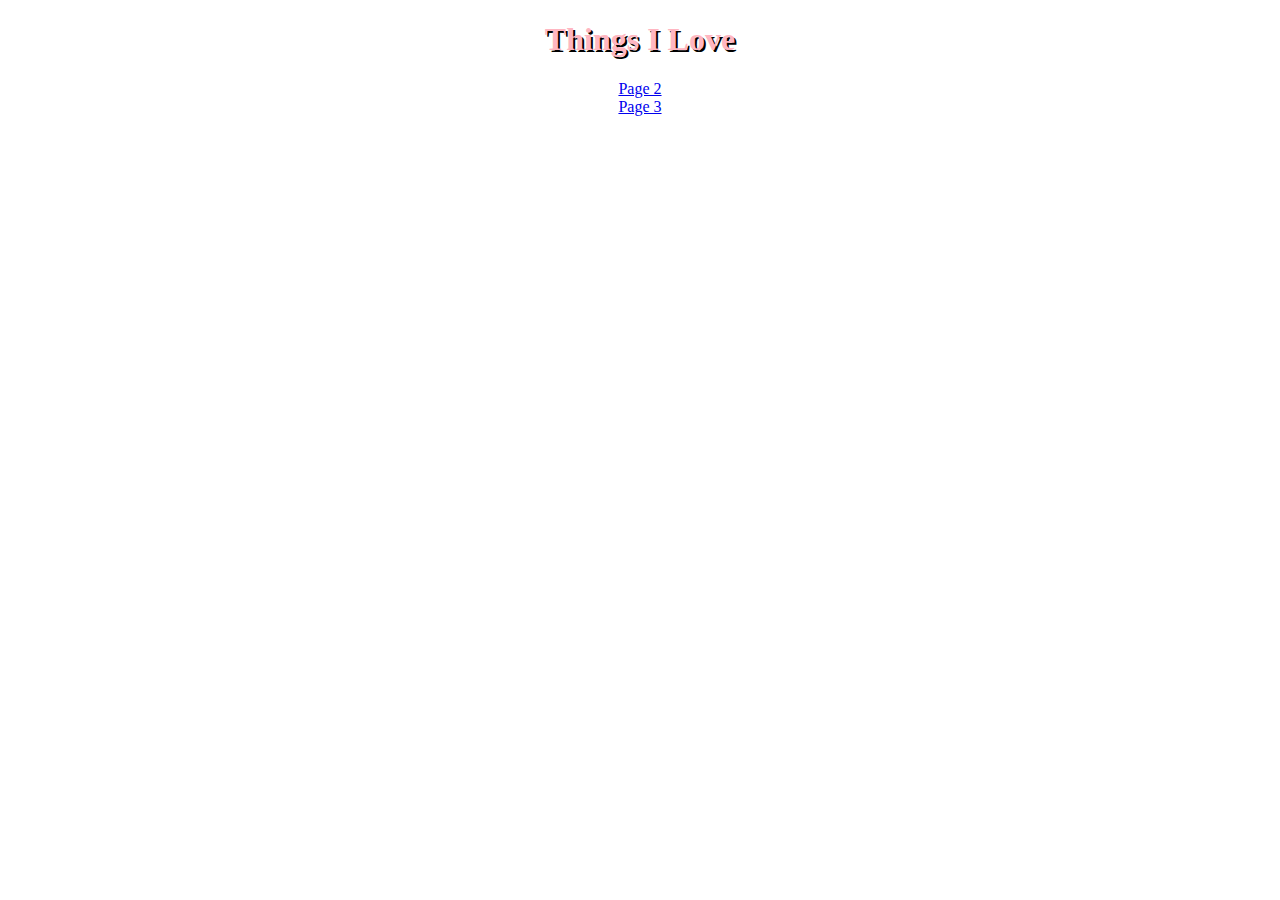
<file: index.html>
<!DOCTYPE html>
<html lang="en">
<head>
    <meta charset="UTF-8">
    <meta name="viewport" content="width=device-width, initial-scale=1.0">
    <title>Home</title>
    <link rel="stylesheet" href="styles.css">
</head>
<body>
    <h1>Things I Love</h1>
    
</body>
<footer>
    <nav>
        <a href="page2.html">Page 2</a><br>
        <a href="page3.html">Page 3</a>
    </nav>
</footer>
</html>
</file>
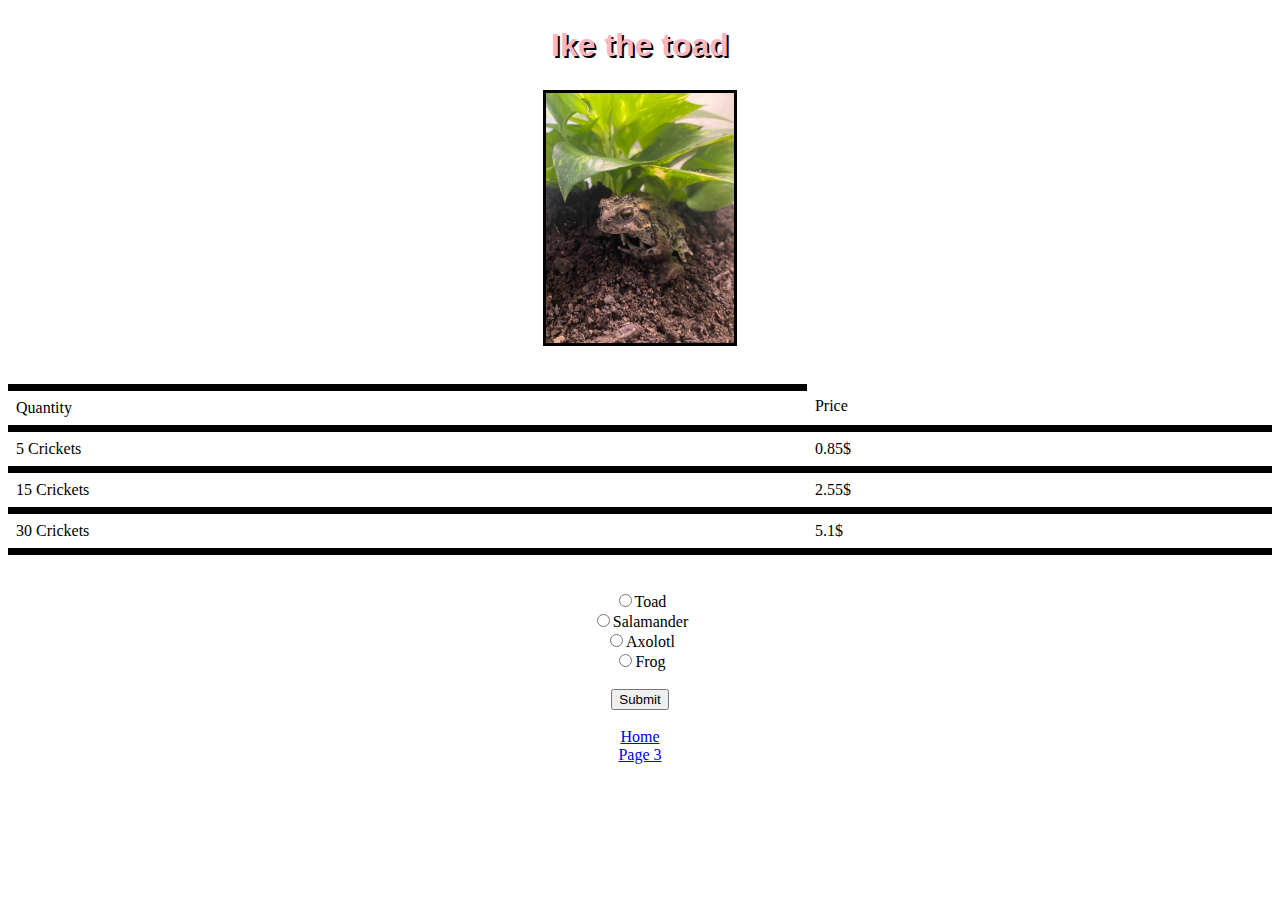
<file: page2.html>
<!DOCTYPE html>
<html lang="en">
<head>
    <meta charset="UTF-8">
    <meta name="viewport" content="width=device-width, initial-scale=1.0">
    <title>Ike</title>
    <link rel="stylesheet" href="pg2styles.css">
</head>
<body>

    <h2>Ike the toad</h2>
    <div>
    <img class="Pics"  src="ikey.jpg" alt="Ike the toad"><br><br>
    </div>
    <table>
        <th>
            <tr>
                <td>
                    Quantity
                </td>
                <td>
                    Price
                </td>
            </tr>
        </th>
        <tr>
            <td>5 Crickets</td>
            <td>0.85$</td>
        </tr>
        <tr>
            <td>15 Crickets</td>
            <td>2.55$</td>
        </tr>
        <tr>
            <td>30 Crickets</td>
            <td>5.1$</td>
        </tr>
    </table><br><br>
<div>
    <form>
        <input type="radio" name="Amphibian" value="Toad">Toad<br>
        <input type="radio" name="Amphibian" value="Salamander">Salamander<br>
        <input type="radio" name="Amphibian" value="Axolotl">Axolotl<br>
        <input type="radio" name="Amphibian" value="Frog">Frog<br><br>
        <input type="submit" value="Submit"><br><br>

    </form>

</div>
</body>
<footer></footer>
    <nav>
        <a href="index.html">Home</a><br>
        <a href="page3.html">Page 3</a>
    </nav>
</footer.
</html>
</file>
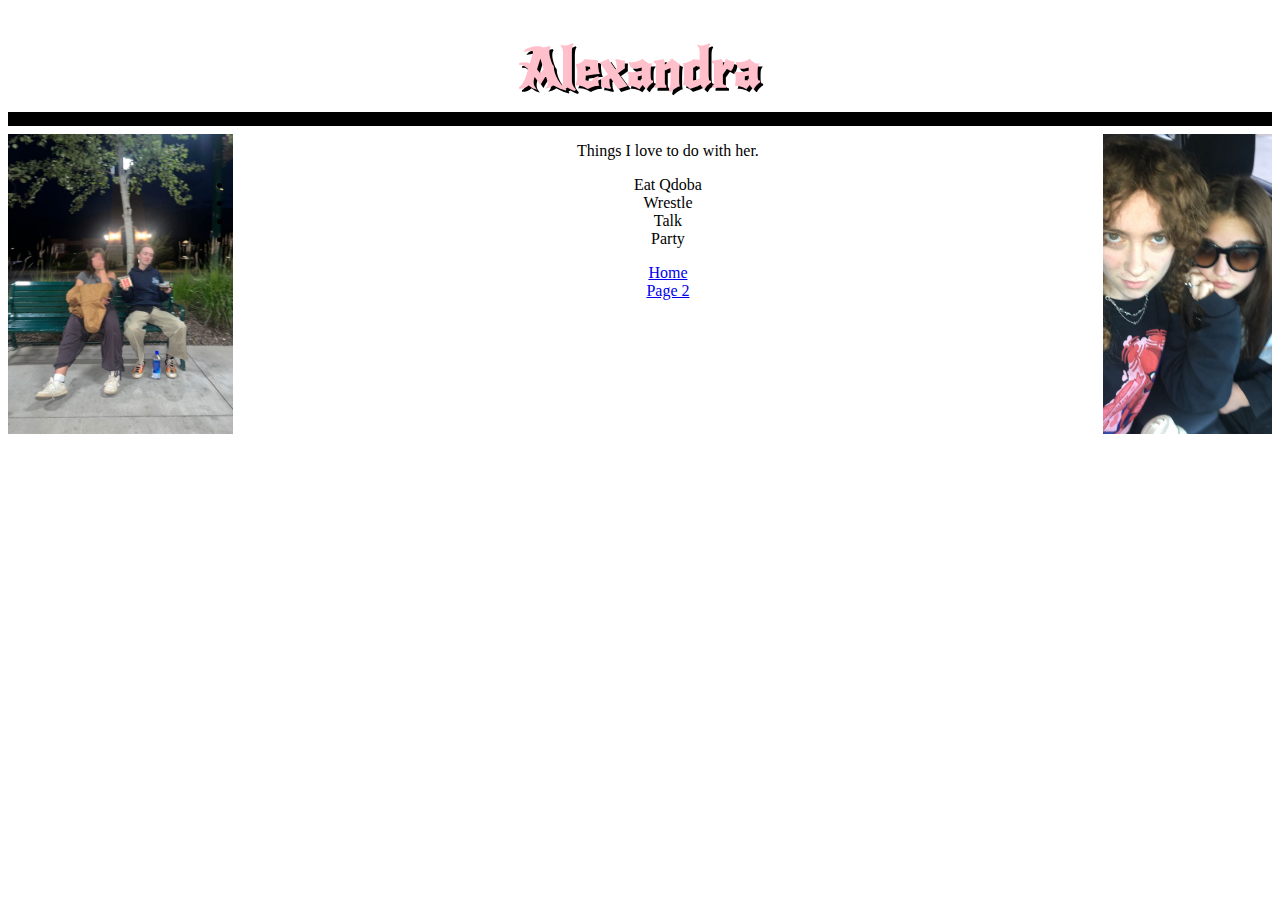
<file: page3.html>
<!DOCTYPE html>
<html lang="en">
<head>
    <meta charset="UTF-8">
    <meta name="viewport" content="width=device-width, initial-scale=1.0">
    <title>Alexandra</title>
    <link rel="stylesheet" href="pg3styles.css">
    <style>
        h2.textstyle {
            font-family:"NewRocker";
        }
        
    </style>
</head>
<body>
     <main>
        
                <h2 class="textstyle">
             <span class="stretch">Alexandra</span>
         </h2>
<hr>
    <img id="ParkingLot" height=300px src="parkinglot.jpg" alt="In the car with Aly">
    <img id="CheeseOlives" height=300px src="cheesenolives.jpg" alt="Eating cheese n olives">
<section id="TextSec">
    <p>Things I love to do with her.</p>
    <ul>
        <li>Eat Qdoba</li>
        <li>Wrestle</li>
        <li>Talk</li>
        <li>Party</li>
    </ul>

    <nav>
        <a href="index.html">Home</a><br>
        <a href="page2.html">Page 2</a>
    </nav>
</section>


</main>
</body>

</html>
</file>
<file: styles.css>
h1 {

    text-align:center;
    color:lightpink;
    text-shadow: 2px 2px black;

}

nav {
    text-align:center;
}

/*Not a lot going on here but I like the look of everything in the center and I 
want to sorta keep a theme with my headers.*/
</file>
<file: pg2styles.css>
h2 {
    text-align: center;
    font-family:'Trebuchet MS', 'Lucida Sans Unicode', 'Lucida Grande', 'Lucida Sans', Arial, sans-serif;
    font-size:xx-large;
    color:lightpink;
    text-shadow: 2px 2px black;
}
/*Just a styled header.*/
table {
    width:100%;
    border-collapse: collapse;
}

 th,td {
    padding:8px;
    text-align:left;
    border-bottom:7px solid black;
 }

/*I wanted to use the nth child alternating rows thing here but I can't figure it
out and I'm in a crunch. But this stuff right here is all making my table look ok.
I love the hover feature it's a nice touch.*/
 tr:hover {
    background-color:gray;
 }

.Pics {
    height:250px;
    border-style:solid;
    border-width: 3px;
}

/*This is my only class I have because there isn't really any places I need it.
it is sort of pointless here I could've used ID for the same thing but I needed to class
it. I put my img inside a div so that I could use text align to center it. My radio buttons and
my submit are also in here.*/

div {
    text-align:center;
}

nav {
    text-align:center;
}
</file>
<file: pg3styles.css>
h2{

font-size: 55px;
margin-top: 35px;
margin-bottom: 0px;
text-align: center;
text-shadow: 3px 3px black ;
color: pink;

}
/*This up here is just a bunch of properties added to my header to make it look cool.*/
@font-face {

font-family:"NewRocker";
src: url("https://www.fontspace.com/newrocker-font-f15707");
src: url('NewRocker.woff2') format('woff2')

}

@import url("https://www.fontspace.com/newrocker-font-f15707");
/*I don't know what parts of these font codes are important and what aren't but it took me a really
long time to figure out how to import fonts from the web so I haven't deleted any of this because 
idk what is vital.*/
hr{
    color: black;
    border-style:solid;
    border-width:7px;
} /*This right here is my line under the main header. I just played around with some
properties to get a thicker look.*/

#ParkingLot {
    float: right;
}

/*So with these ID right here, they are floating my images to the right 
and left. The one on the left would've been there either way but I need to style
all my elements. Here I used ID so I could put the parking lot pic on the right*/

#CheeseOlives {
    float: left;
}

#TextSec {
    text-align: center;
}
</file>
